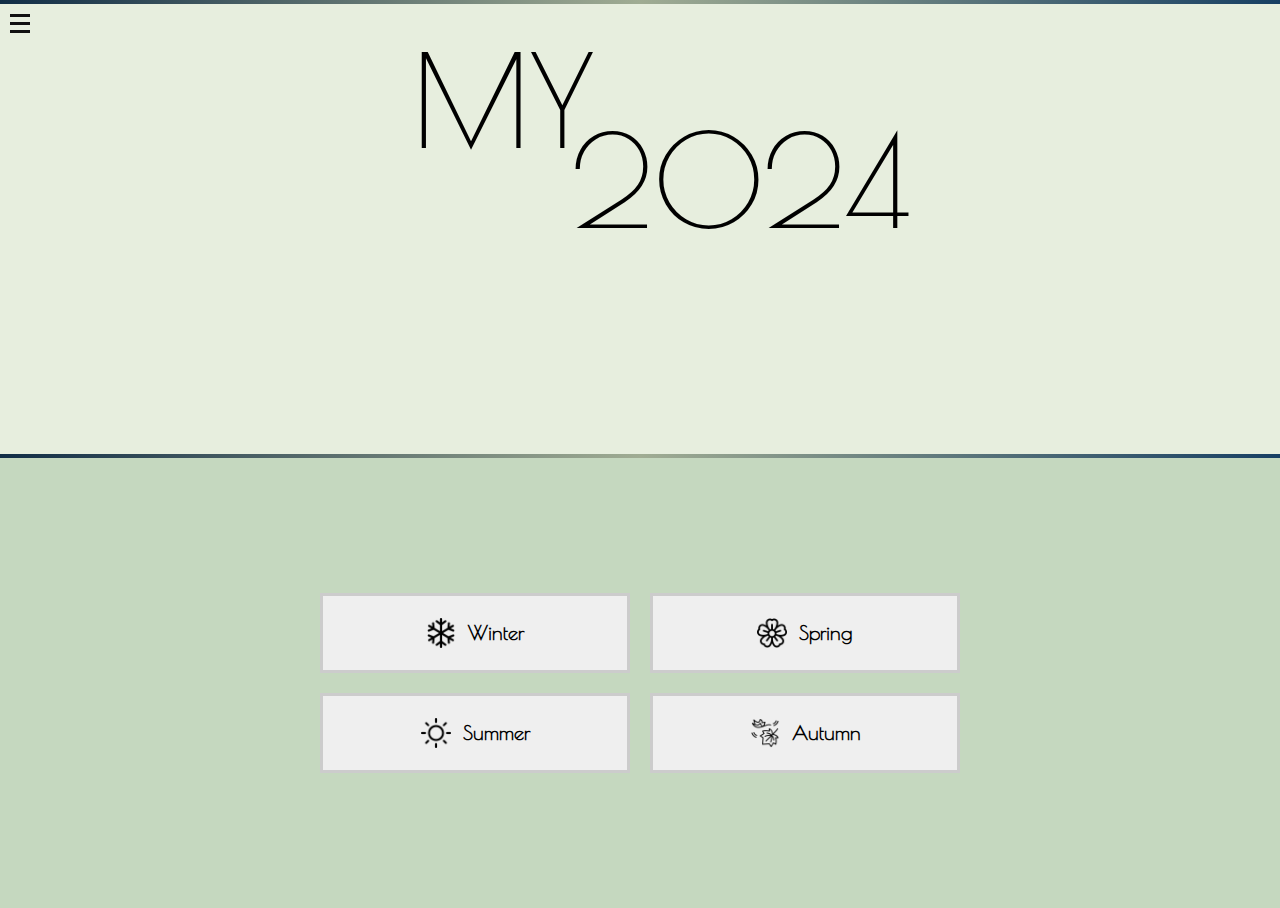
<file: index.html>
<html lang="en">
<head>
    <meta charset="UTF-8">
    <meta name="viewport" content="width=device-width, initial-scale=1.0">
    <title>my2024</title>
    <link rel="stylesheet" href="css/css.css">
    <link rel="preconnect" href="https://fonts.googleapis.com">
<link rel="preconnect" href="https://fonts.gstatic.com" crossorigin>
<link href="https://fonts.googleapis.com/css2?family=Poiret+One&display=swap" rel="stylesheet">
</head>
<body>
    <div id="mySidenav" class="sidenav">
        <a href="javascript:void(0)" class="closebtn" onclick="closeNav()">&times;</a>
        <a href="#" onclick="myFunction()" id="myBtn">About project</a>
        <p class="sidenavtxt"><span id="dots">...</span><span id="more">Hi! It`s a small conclusion of my 2024. So you`re welcom to look through some photos and videos from this amazing year!</span></p>
        <a href="winter/winter.html">Winter</a>
        <a href="spring/spring.html">Spring</a>
        <a href="summer/summer.html">Summer</a>
        <a href="autumn/autummn.html">Autumn</a>
    </div>
    <!-- <span onclick="openNav()"><div class="opensidebar">OPEN</div></span> -->

        <div class="line"></div>
    <div class="wrapper">
        <span onclick="openNav()"> <div class="hamburger">
            <span class="bar"></span>
            <span class="bar"></span>
            <span class="bar"></span>
        </div></span>
        <div class="header">
            <div class="header__title">
                <p class="header__title1">my</p>
                <p class="header__title2">2024</p>
            </div>
        </div>
    </div>
    <div class="line"></div>
    <div class="main">
        <div class="main__grid">
            <button onclick="location.href='winter/winter.html';" class="grid-item item1"><img class="grid-item__img" src="img/snowflake.png" alt="">Winter</button>
            <button onclick="location.href='spring/spring.html';" class="grid-item item2"><img class="grid-item__img" src="img/sakura.png" alt="">Spring</button>
            <button onclick="location.href='summer/summer.html';" class="grid-item item3"><img class="grid-item__img" src="img/sunny-day.png" alt="">Summer</button>
            <button onclick="location.href='autumn/autummn.html';" class="grid-item item4"><img class="grid-item__img" src="img/leaf-fall.png" alt="">Autumn</button>
        </div>
    </div>
    <script src="js.js"></script>
</body>
</html>
</file>
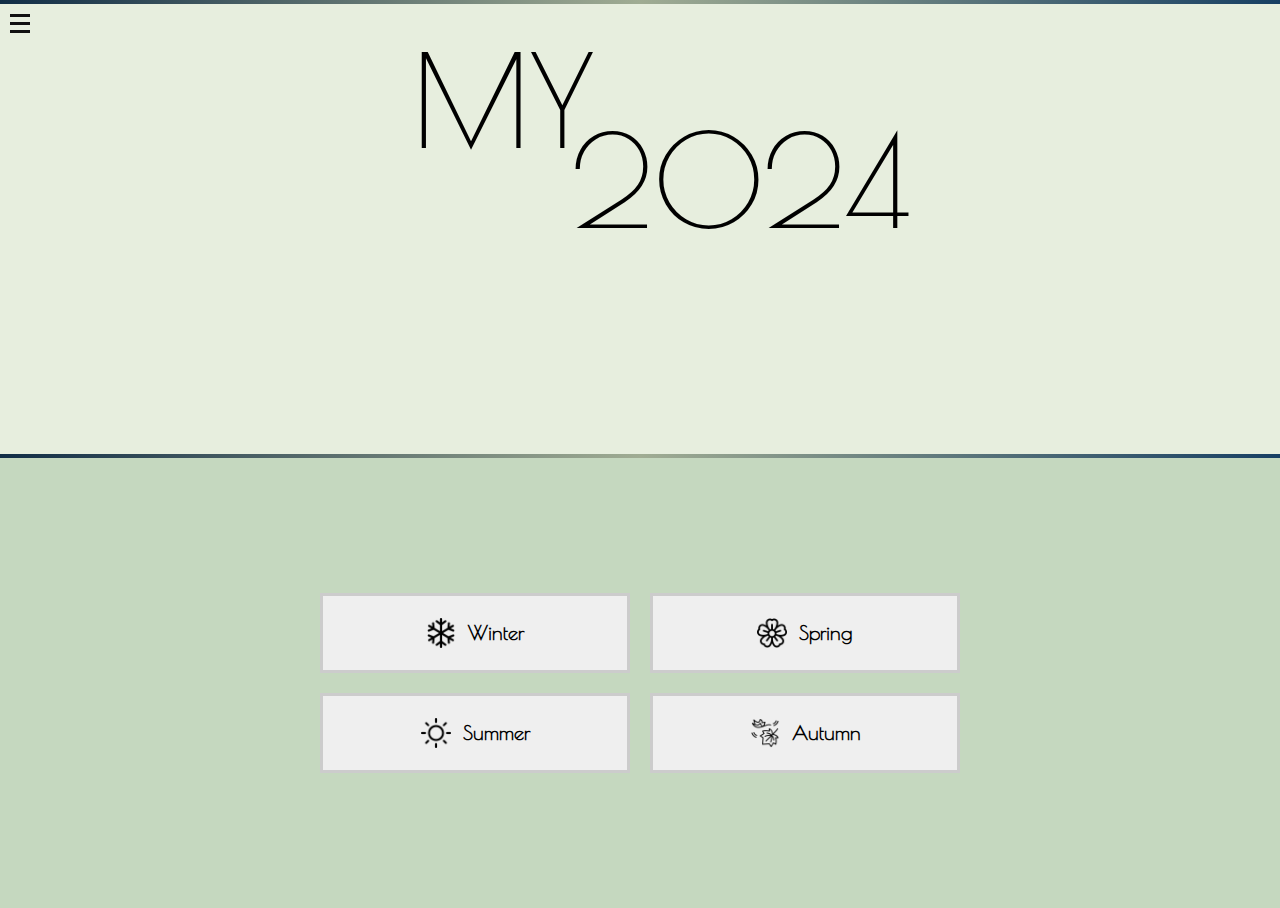
<file: html.html>
<html lang="en">
<head>
    <meta charset="UTF-8">
    <meta name="viewport" content="width=device-width, initial-scale=1.0">
    <title>my2024</title>
    <link rel="stylesheet" href="css/css.css">
    <link rel="preconnect" href="https://fonts.googleapis.com">
<link rel="preconnect" href="https://fonts.gstatic.com" crossorigin>
<link href="https://fonts.googleapis.com/css2?family=Poiret+One&display=swap" rel="stylesheet">
</head>
<body>
    <div id="mySidenav" class="sidenav">
        <a href="javascript:void(0)" class="closebtn" onclick="closeNav()">&times;</a>
        <a href="#" onclick="myFunction()" id="myBtn">About project</a>
        <p class="sidenavtxt"><span id="dots">...</span><span id="more">Hi! It`s a small conclusion of my 2024. So you`re welcom to look through some photos and videos from this amazing year!</span></p>
        <a href="winter/winter.html">Winter</a>
        <a href="spring/spring.html">Spring</a>
        <a href="summer/summer.html">Summer</a>
        <a href="autumn/autummn.html">Autumn</a>
    </div>
    <!-- <span onclick="openNav()"><div class="opensidebar">OPEN</div></span> -->

        <div class="line"></div>
    <div class="wrapper">
        <span onclick="openNav()"> <div class="hamburger">
            <span class="bar"></span>
            <span class="bar"></span>
            <span class="bar"></span>
        </div></span>
        <div class="header">
            <div class="header__title">
                <p class="header__title1">my</p>
                <p class="header__title2">2024</p>
            </div>
        </div>
    </div>
    <div class="line"></div>
    <div class="main">
        <div class="main__grid">
            <button onclick="location.href='winter/winter.html';" class="grid-item item1"><img class="grid-item__img" src="img/snowflake.png" alt="">Winter</button>
            <button onclick="location.href='spring/spring.html';" class="grid-item item2"><img class="grid-item__img" src="img/sakura.png" alt="">Spring</button>
            <button onclick="location.href='summer/summer.html';" class="grid-item item3"><img class="grid-item__img" src="img/sunny-day.png" alt="">Summer</button>
            <button onclick="location.href='autumn/autummn.html';" class="grid-item item4"><img class="grid-item__img" src="img/leaf-fall.png" alt="">Autumn</button>
        </div>
    </div>
    <script src="js.js"></script>
</body>
</html>
</file>
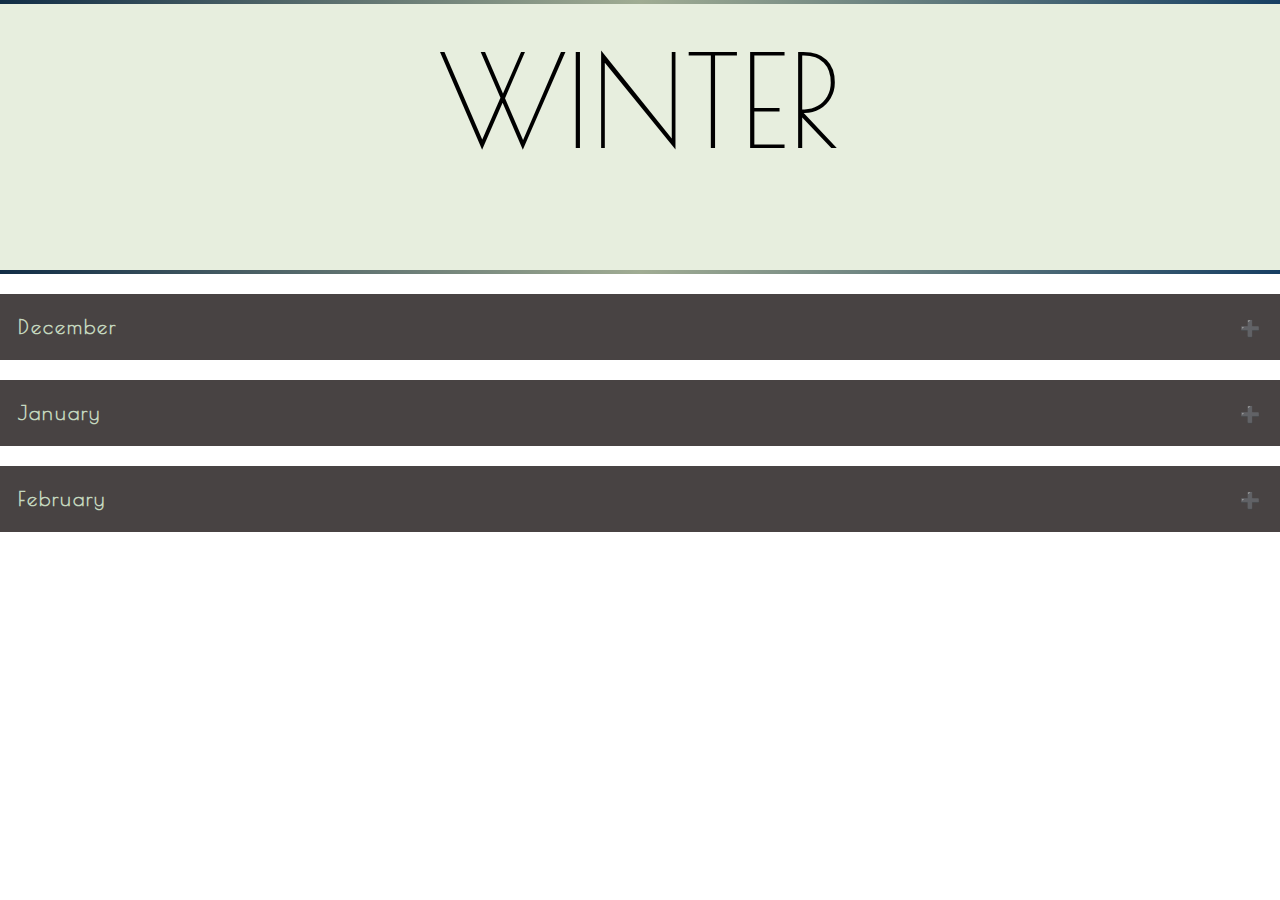
<file: winter/winter.html>
<html lang="en">
<head>
    <meta charset="UTF-8">
    <meta name="viewport" content="width=device-width, initial-scale=1.0">
    <title>winter</title>
    <link rel="stylesheet" href="wintercss.css">
    <link href="https://fonts.googleapis.com/css2?family=Poiret+One&display=swap" rel="stylesheet">
</head>
<body>
    <div class="wrapper">
        <div class="line"></div>
        <div class="header">
            <div class="header__title">
                <p class="header__title1">Winter</p>
            </div>
        </div>
        </div>
        <div class="line"></div>

<div class="content1">
            <button class="collapsible">December</button>
        <div class="content">              
            <div class="container1">
                <img src="winterimg/4.JPG" alt="Notebook" style="width:100%;">
                <div class="content1">
                <h1>Wroclaw</h1>
                <p>Jarmark Bożonarodzeniowy we Wrocławiu</p>
                </div>
            </div>
        </div>

        <button class="collapsible">January</button>
        <div class="content">              
        <section class="content__gallery">
                    <div class="container">
                        <div class="myslides">
                            <div class="numbertext">1 / 4</div>
                            <img src="winterimg/9.jpg" style="width:100%">
                        </div>
                        <div class="myslides">
                            <div class="numbertext">2 / 4</div>
                            <img src="winterimg/6.jpg" style="width:100%">
                        </div>
                        <div class="myslides">
                            <div class="numbertext">3 / 4</div>
                            <img src="winterimg/7.jpg" style="width:100%">
                        </div>
                        <div class="myslides">
                            <div class="numbertext">4 / 4</div>
                            <img src="winterimg/8.jpg" style="width:100%">
                        </div>
                        <a class="prev" onclick="plusSlides(-1)">&#10094;</a>
                        <a class="next" onclick="plusSlides(1)">&#10095;</a>
                        <div class="caption-container">
                            <p id="caption"></p>
                        </div>
                    </div></section> 
        </div>

        <button class="collapsible">February</button>
        <div class="content">              
            <section class="content__gallery">
                        <div class="gallery__items">
                            <div class="gallery__item gallery__item_big">
                                <img src="winterimg/1_big.JPG" alt="">
                            </div>
                            <div class="gallery__item">
                                <img src="winterimg/2.JPG" alt="">
                            </div>
                            <div class="gallery__item">
                                <img src="winterimg/3.JPG" alt="">
                            </div>
                            <div class="gallery__item">
                                <img src="winterimg/4.JPG" alt="">
                            </div>
                            <div class="gallery__item">
                                <img src="winterimg/5.JPG" alt="">
                            </div>
                            </div>
                    </section> 
            </div>
</div>

    <script src="js.js"></script>
</body>
</html>
</file>
<file: css/css.css>
/* Указываем box sizing */
*,
*::before,
*::after {
box-sizing: border-box;
}
/* Убираем внутренние отступы */
ul[class],
ol[class] {
padding: 0;
}
/* Убираем внешние отступы */
body,
h1,
h2,
h3,
h4,
p,
ul[class],
ol[class],
li,
figure,
figcaption,
blockquote,
dl,
dd {
margin: 0;
}
/* Выставляем основные настройки по-умолчанию для body */
body {
min-height: 100vh;
scroll-behavior: smooth;
text-rendering: optimizeSpeed;
line-height: 1.5;
}
/* Удаляем стандартную стилизацию для всех ul и il, у которых есть атрибут class*/
ul[class],
ol[class] {
list-style: none;
}
/* Элементы a, у которых нет класса, сбрасываем до дефолтных стилей */
a:not([class]) {
text-decoration-skip-ink: none;
}
a{
    text-decoration-color: black;
    text-decoration: none;
}
/* Упрощаем работу с изображениями */
img {
max-width: 100%;
display: block;
}
/* Указываем понятную периодичность в потоке данных у article*/
article > * + * {
margin-top: 1em;
}
/* Наследуем шрифты для инпутов и кнопок */
input,
button,
textarea,
select {
font: inherit;
}
/* Удаляем все анимации и переходы для людей, которые предпочитай их не использовать */
@media (prefers-reduced-motion: reduce) {
  * {
    animation-duration: 0.01ms !important;
    animation-iteration-count: 1 !important;
    transition-duration: 0.01ms !important;
    scroll-behavior: auto !important;
}
}

.wrapper{
    height: 50%;
    background-color: #E7EEDE;
    display: flex;
    justify-content: space-around;
}
.header{
    width: 100%;
    height: auto;    
}
.header__title{
    margin:0px 30% 0px 30%;
    position: relative;
    text-transform: uppercase;
    font-size: 128px;
    font-family: "Poiret One";
}
.header__title1{
    position: absolute;
    top: 0; left: 0; z-index: 1;
}
.header__title2{
    position: absolute;
    top:80; left: 160; z-index: 2;
}
.line{
    height: 4px;
    background: linear-gradient(to right, #112D46, #A0AC93, #173f63);
    width: 100%;
}
@media (max-width: 940px) {
    .header__title{
        margin:0px 15% 0px 15%;
    }
}
@media (max-width: 680px) {
    .header__title{
        margin:0px 15% 0px 15%;
        font-size: 100px;
    }
    .header__title2{
        top:80; left: 120;
    }
    .wrapper{
        height: 40%;
    }
}
@media (max-width: 530px) {
    .header__title{
        margin:0px 10% 0px 10%;
        font-size: 95px;
    }
    .header__title2{
        top:80; left: 100;
    }
}
@media (max-width: 440px) {
    .header__title{
        margin:0px 5% 0px 5%;
        font-size:85px;
    }
    .header__title2{
        left: 80;
    }
    .wrapper{
        height: 35%;
    }
}
@media (max-width: 385px){
    .header__title{
        margin:0px 3% 0px 3%;
        font-size:80px;
    }
}


.hamburger {
    margin: 10px;
}

.bar {
    display: block;
    width: 20px;
    height: 3px;
    margin: 5px auto;
    -webkit-transition: all 0.3s ease-in-out;
    transition: all 0.3s ease-in-out;
    background-color: #101010;
}
.sidenav {
    font-family: "Poiret One";
    font-weight: 700;
    height: 100%; /* 100% Full-height */
    width: 0; /* 0 width - change this with JavaScript */
    position: fixed; /* Stay in place */
    z-index: 3; /* Stay on top */
    top: 0; /* Stay at the top */
    left: 0;
    background-color: #111; /* Black*/
    overflow-x: hidden; /* Disable horizontal scroll */
    padding-top: 60px; /* Place content 60px from the top */
    transition: 0.5s; /* 0.5 second transition effect to slide in the sidenav */
}
.sidenav a {
    padding: 8px 8px 8px 32px;
    text-decoration: none;
    font-size: 25px;
    color: #d9d3d3;
    display: block;
    transition: 0.3s;
    letter-spacing: 2;
}
  /* When you mouse over the navigation links, change their color */
.sidenav a:hover {
    color: #818181;
}
  /* Position and style the close button (top right corner) */
.sidenav .closebtn {
    position: absolute;
    top: 0;
    right: 25px;
    font-size: 36px;
    margin-left: 50px;
}
@media screen and (max-height: 450px) {
    .sidenav {
        padding-top: 15px;
    }
    .sidenav a {
        font-size: 18px;
    }
}


.main{
    font-family: "Poiret One";
    font-weight: 600;
    letter-spacing: 2;
    display: flex;
    justify-content: center;
    align-items: center;
    background-color: #C5D8BF;
    height: 50%;
}
.main__grid{
display: grid;
grid-template-columns: repeat(2, 1fr);
grid-template-rows: repeat(2, 1fr); 
gap: 20px; 
width: 50%; 
height: 180px;
}
.grid-item{
display: flex;
justify-content: center;
align-items: center;
border: 3px solid #ccc;
font-size: 20px;
cursor: pointer;
}
.item1:hover{
    background-color: rgb(91, 152, 187);
    border: 3px solid rgb(36, 73, 94);
}
.item2:hover{
    background-color: rgb(200, 214, 135);
    border: 3px solid rgb(91, 103, 39);
}
.item3:hover{
    background-color: rgb(225, 223, 103);
    border: 3px solid rgb(204, 201, 47);
}
.item4:hover{
    background-color: rgb(247, 178, 74);
    border: 3px solid rgb(205, 138, 37);
}
.grid-item__img{
    height: 30px;
    width: 30px;
    margin: 0px 12px 0px 0px;
}
@media (max-width: 600px) {
    .main__grid{
    grid-template-columns: 1fr;
    grid-template-rows: none; 
    }
    .grid-item__img{
        height: 20px;
        width: 20px;
    }
}
@media (max-width: 660px){
    .main{
    height: 60%;
    }
}
.sidenavtxt{
    margin: 5px 15px;
}
#more {
    display: none;
    color: #d9d3d3;
    font-size: 16px;
}
</file>
<file: winter/wintercss.css>
*,
*::before,
*::after {
box-sizing: border-box;
}
ul[class],
ol[class] {
padding: 0;
}
body,
h1,
h2,
h3,
h4,
p,
ul[class],
ol[class],
li,
figure,
figcaption,
blockquote,
dl,
dd {
margin: 0;
}
body {
min-height: 100vh;
scroll-behavior: smooth;
text-rendering: optimizeSpeed;
line-height: 1.5;
}
ul[class],
ol[class] {
list-style: none;
}
a:not([class]) {
text-decoration-skip-ink: none;
}
a{
    text-decoration-color: black;
    text-decoration: none;
}
img {
max-width: 100%;
display: block;
}
article > * + * {
margin-top: 1em;
}
input,
button,
textarea,
select {
font: inherit;
}
@media (prefers-reduced-motion: reduce) {
  * {
    animation-duration: 0.01ms !important;
    animation-iteration-count: 1 !important;
    transition-duration: 0.01ms !important;
    scroll-behavior: auto !important;
}
}
body{
    font-family: "Poiret One";
}
.wrapper{
    height: 30%;
    background-color: #E7EEDE;
}
.header{
    width: 100%;
    height: auto;    
}
.line{
    height: 4px;
    background: linear-gradient(to right, #112D46, #A0AC93, #173f63);
    width: 100%;
}
.header__title{
    display: flex;
    justify-content: center;
    align-items: center;
    position: relative;
    text-transform: uppercase;
    font-size: 128px;
}
@media (max-width: 430px) {
    .header__title{
        font-size: 100px;
    }
}


.collapsible {
    margin: 20px 0px 0px 0px;
    background-color: #484343;
    color: #C5D8BF;
    cursor: pointer;
    padding: 18px;
    width: 100%;
    border: none;
    text-align: left;
    outline: none;
    font-size: 20px;
    font-weight: 600;
    letter-spacing: 2;
}
.collapsible:after {
    content: '\02795'; /* Unicode character for "plus" sign (+) */
    font-size: 16px;
    color: #cbe4eb;
    float: right;
    margin-left: 5px;
    margin-top: 4px;
}
.active:after {
    content: "\2796"; /* Unicode character for "minus" sign (-) */
}
.active, .collapsible:hover {
    background-color: #C5D8BF;
    color: #484343;
}
.content {
    padding: 0 18px;
    display: none;
    overflow: hidden;
    background-color: #E7EEDE;
}

.content__gallery {
	margin: 40px 30px 40px 30px;
}
.gallery__items {
	display: grid;
	gap: 10px;
	grid-template-columns: repeat(auto-fit, minmax(250px, 1fr));
}
.gallery__item {
	background-color: #794f45;
	padding: 0px 0px 85% 0px;
	position: relative;
}
.gallery__item img {
	width: 100%;
	height: 100%;
	object-fit: cover;
	position: absolute;
	top: 0;
	left: 0;
}
@media (min-width: 800px) {
	.gallery__item_big {
		grid-column: span 2;
		grid-row: span 2;
	}
}


* {
    box-sizing: border-box;
}
.content{
    margin-bottom: 40px;
}
.container {
    margin: 0px auto;
    position: relative;
    height: 500px;
    width: 500px;
}
@media (max-width: 576px) {
    .container{
        height: 300px;
        width: 300px;
    }
}
@media (max-width: 380px) {
    .container{
        height: 250px;
        width: 250px;
    }
}
.myslides {
    display: none;
}
.cursor {
    cursor: pointer;
}
.prev,
.next {
cursor: pointer;
position: absolute;
top: 40%;
width: auto;
padding: 16px;
margin-top: -50px;
color: white;
font-weight: bold;
font-size: 20px;
border-radius: 0 3px 3px 0;
user-select: none;
-webkit-user-select: none;
}
.next {
    right: 0;
    border-radius: 3px 0 0 3px;
}
.prev:hover,
.next:hover {
    background-color: rgba(0, 0, 0, 0.8);
}
.numbertext {
    color: #f2f2f2;
    font-size: 12px;
    padding: 8px 12px;
    position: absolute;
    top: 0;
}
.demo {
    opacity: 0.6;
}
.active,
.demo:hover {
    opacity: 1;
}

.container1 {
    position: relative;
    width: 50%;
}
.image {
    display: block;
    width: 100%;
    height: auto;
}
.overlay {
    position: absolute;
    bottom: 0;
    left: 100%;
    right: 0;
    background-color: #008CBA;
    overflow: hidden;
    width: 0;
    height: 100%;
    transition: .5s ease;
}
.container:hover .overlay {
    width: 100%;
    left: 0;
}
.text {
    color: white;
    font-size: 20px;
    position: absolute;
    top: 50%;
    left: 50%;
    transform: translate(-50%, -50%);
    -ms-transform: translate(-50%, -50%);
    white-space: nowrap;
}

.container1 {
    position: relative;
    max-width: 800px; /* Maximum width */
    margin: 0 auto; /* Center it */
    padding: 20px 0px 0px 0px;
}
.container1 .content1 {
    position: absolute; /* Position the background text */
    bottom: 0; /* At the bottom. Use top:0 to append it to the top */
    background: rgb(0, 0, 0); /* Fallback color */
    background: rgba(0, 0, 0, 0.5); /* Black background with 0.5 opacity */
    color: #f1f1f1; /* Grey text */
    width: 100%; /* Full width */
    padding: 20px; /* Some padding */
}
@media (max-width: 795px) {
    .container1 .content1{
        padding: 5px;
        font-size: 15px;
    }
}
@media (max-width: 580px) {
    .container1 .content1{
        padding: 10px;
    }
    .container1{
        width: 300px;
    }
}
</file>
